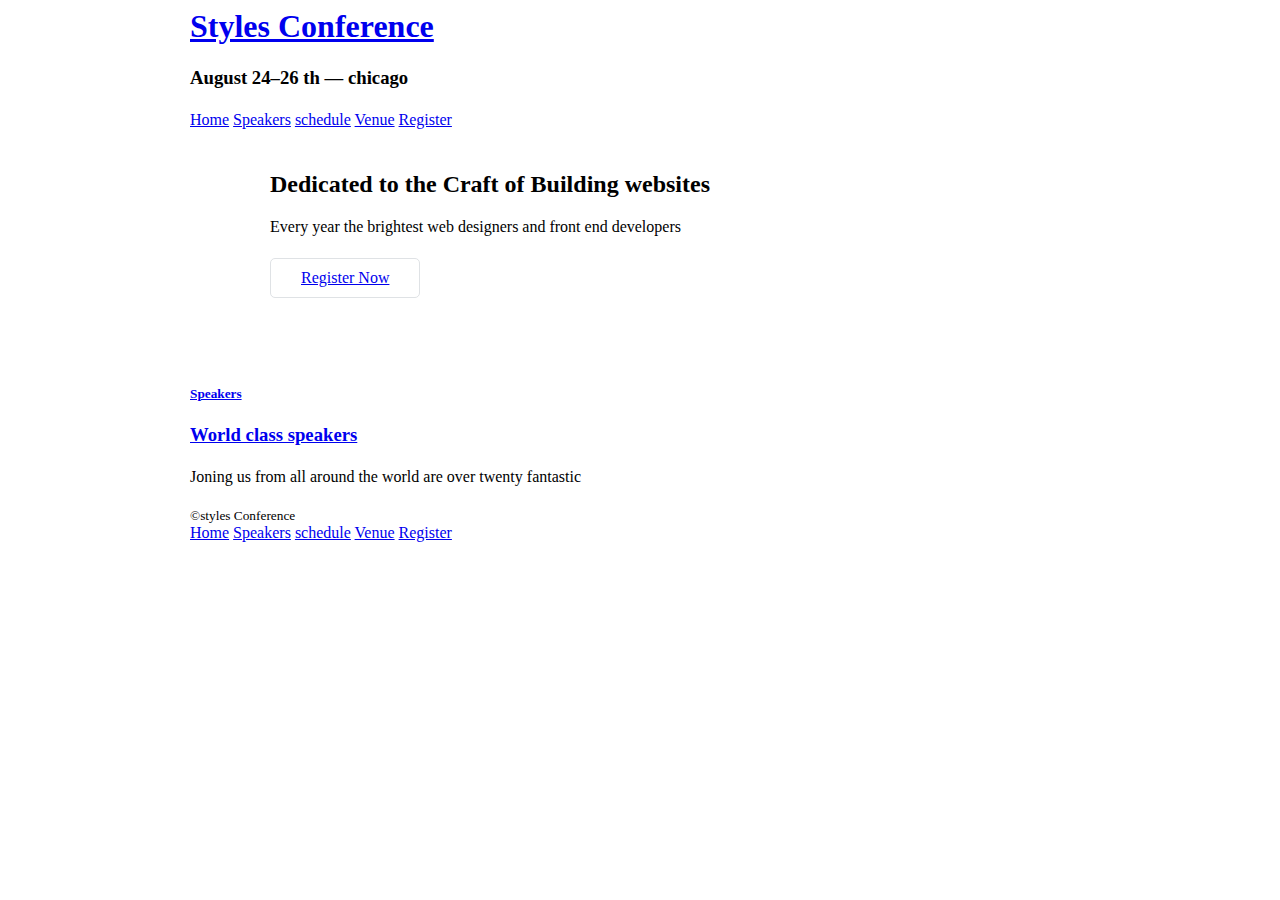
<file: index.html>
<html lang="en">
<head>
    <meta charset="UTF-8">
    <meta http-equiv="X-UA-Compatible" content="IE=edge">
    <meta name="viewport" content="width=device-width, initial-scale=1.0">
    <title>Styles Conference</title>
    <link rel="stylesheet" href="assets/stylesheets/main.css">
</head>
<body>
    <header class="container">
        <h1><a href="index.html">Styles Conference</a></h1>
        <h3>August 24&ndash;26 th &mdash; chicago</h3>
        <nav>
            <a href="index.html">Home</a>
            <a href="speaker.html">Speakers</a>
            <a href="schedule.html">schedule</a>
            <a href="venue.html">Venue</a>
            <a href="register.html">Register</a>
        </nav>
    </header>
    <section class="container">
        <section class="hero">
            <h2>Dedicated to the Craft of Building websites</h2>
            <p>Every year the brightest web designers and front end developers</p>
            <a href="register.html" class="btn btn-alt">Register Now</a>
        </section>
        <section>
            <a href="speakers.html">
                <h5>Speakers</h5>
                <h3>World class speakers</h3>
            </a>
            <p>Joning us from all around the world are over twenty fantastic</p>
        </section>
        <section>
            <a href="schedule.html">

            </a>
        </section>
        <section>
            <a href="venue.html">

            </a>
        </section>
    </section>
    <footer class="container">
        <small>&copy;styles Conference</small><nav>
            <a href="index.html">Home</a>
            <a href="speaker.html">Speakers</a>
            <a href="schedule.html">schedule</a>
            <a href="venue.html">Venue</a>
            <a href="register.html">Register</a>
        </nav>

    </footer>
</body>
</html>
</file>
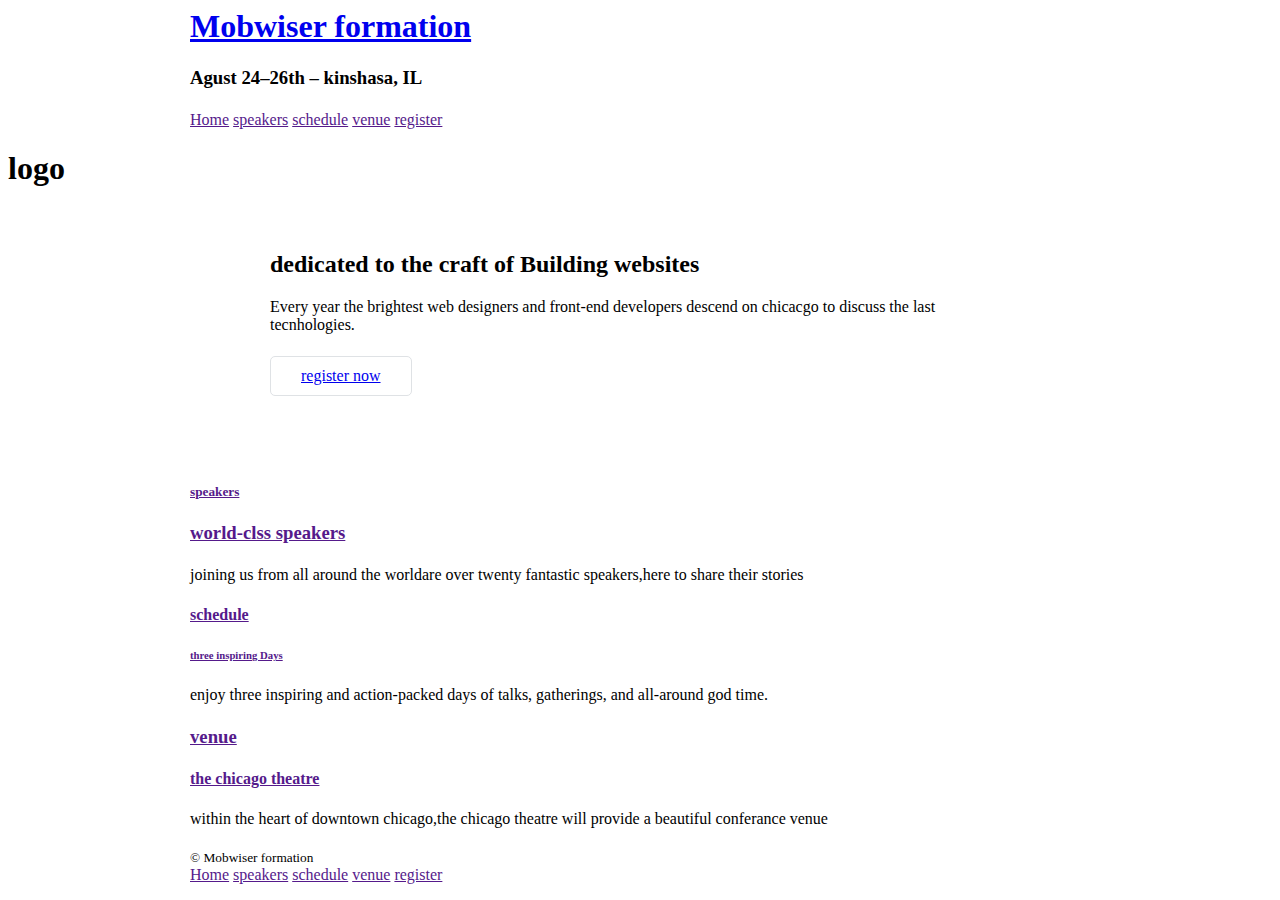
<file: vision/rossy.html>
<html lang="en">
<head>
    <meta charset="UTF-8">
    <meta http-equiv="X-UA-Compatible" content="IE=edge">
    <meta name="viewport" content="width=device-width, initial-scale=1.0">
    <title>Mobwiser formation</title>
    <link rel="stylesheet" href="rossy.css">
</head>
<body>
    <header class="container">
          <h1><a href="/index.html"> Mobwiser formation</a></h1>
          <h3>Agust 24&ndash;26th &ndash; kinshasa, IL</h3>
          <nav>
            <a href="">Home</a>
            <a href="">speakers</a>
            <a href="">schedule</a>
            <a href="">venue</a>
            <a href="">register</a>
          </nav>
    </header>
          <h1>logo</h1>
    <section class="container">
        <section class="hero">
               <h2>dedicated to the craft of Building websites</h2>
               <p>Every year the brightest web designers and front-end developers descend on
                chicacgo to discuss the last tecnhologies.</p>
                <a href="/index.html " class="btn btn-alt">register now</a>
        </section>
        <section>
               <h5><a href="">speakers</a> </h5>
               <h3><a href="">world-clss speakers</a></h3>
               <p>joining us from all around the worldare over twenty fantastic speakers,here to share their stories </p> 
               
        </section>
        <section>
              <h4><a href="">schedule</a></h4>
              <h6><a href="">three inspiring Days</a></h6>
              <p>enjoy three inspiring and action-packed days of talks, gatherings, and all-around god time.</p>
        </section>
        <section>
               <h3><a href=""> venue</a></h3>
               <h4><a href="">the chicago theatre</a></h4>
               <p>within the heart of downtown chicago,the chicago theatre will provide a beautiful conferance venue</p>
        </section>
    </section>
    <footer class="container">
         <small>&copy; Mobwiser formation</small>
         <nav>
            <a href="">Home</a>
            <a href="">speakers</a>
            <a href="">schedule</a>
            <a href="">venue</a>
            <a href="">register</a>
          </nav>
    </footer>
</body>
</html>
</file>
<file: assets/stylesheets/main.css>
*{box-sizing: border-box;}
.container{
    margin: 0 auto;
    padding-left: 30px;
    padding-right: 30px;
    width:960px
}

h1,h3,h4,h5,p{
    margin-bottom: 22px;
}

.btn{
    border-radius: 5px;
    display: inline-block;
    margin: 0;
}
.btn-alt{
    border: 1px solid #dfe2e5;
    padding: 10px 30px;
}

.hero{padding: 22px 80px 66px 80px}
</file>
<file: vision/rossy.css>
*{
    box-sizing: border-box;
}

.container{
    margin: 0 auto;
    padding-left: 30px;
    padding-right: 30px;
    width:960px
    

}
h1,h3,h4,h5,p{
    margin-bottom: 22px;
}
.btn{
    border-radius: 5px;
    display: inline-block;
    margin: 0;
}

.btn-alt{
    border:1px solid #dfe2e5;
    padding: 10px 30px;

}

.hero{padding: 22px 80px 66px 80px}
</file>
